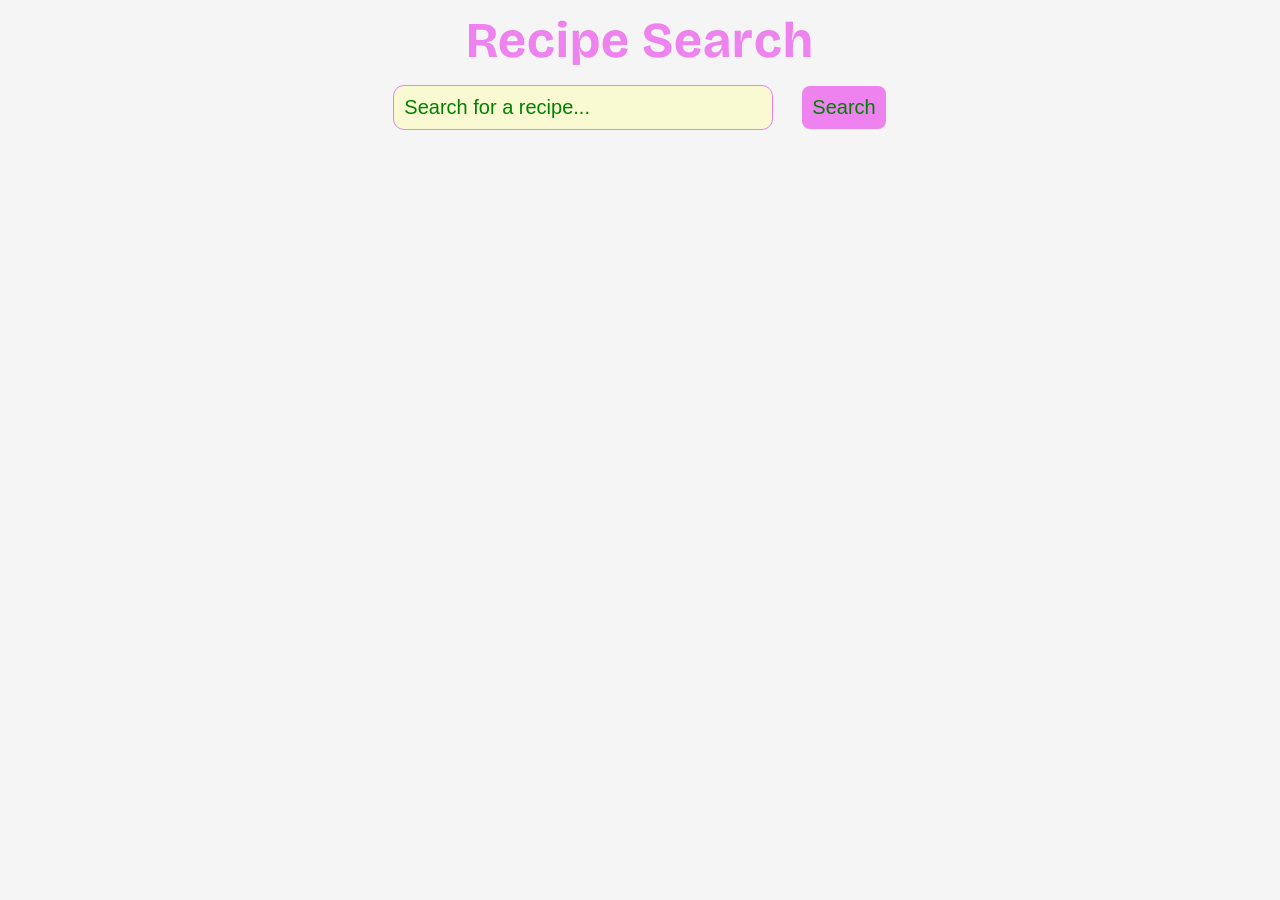
<file: index.html>
<!doctype html>
<html lang="en">
  <head>
    <meta charset="UTF-8" />
    <meta name="viewport" content="width=device-width, initial-scale=1.0" />
    <link rel="stylesheet" href="style.css" />
    <title>Document</title>
  </head>
  <body>
    <div class="container">
      <h1>Recipe Search</h1>
      <form id="searchForm">
        <input
          type="text"
          id="searchInput"
          placeholder="Search for a recipe..."
        />
        <button type="submit" id="searchBtn">Search</button>
      </form>
      <div class="results"></div>
    </div>
    <script src="script.js"></script>
  </body>
</html>
</file>
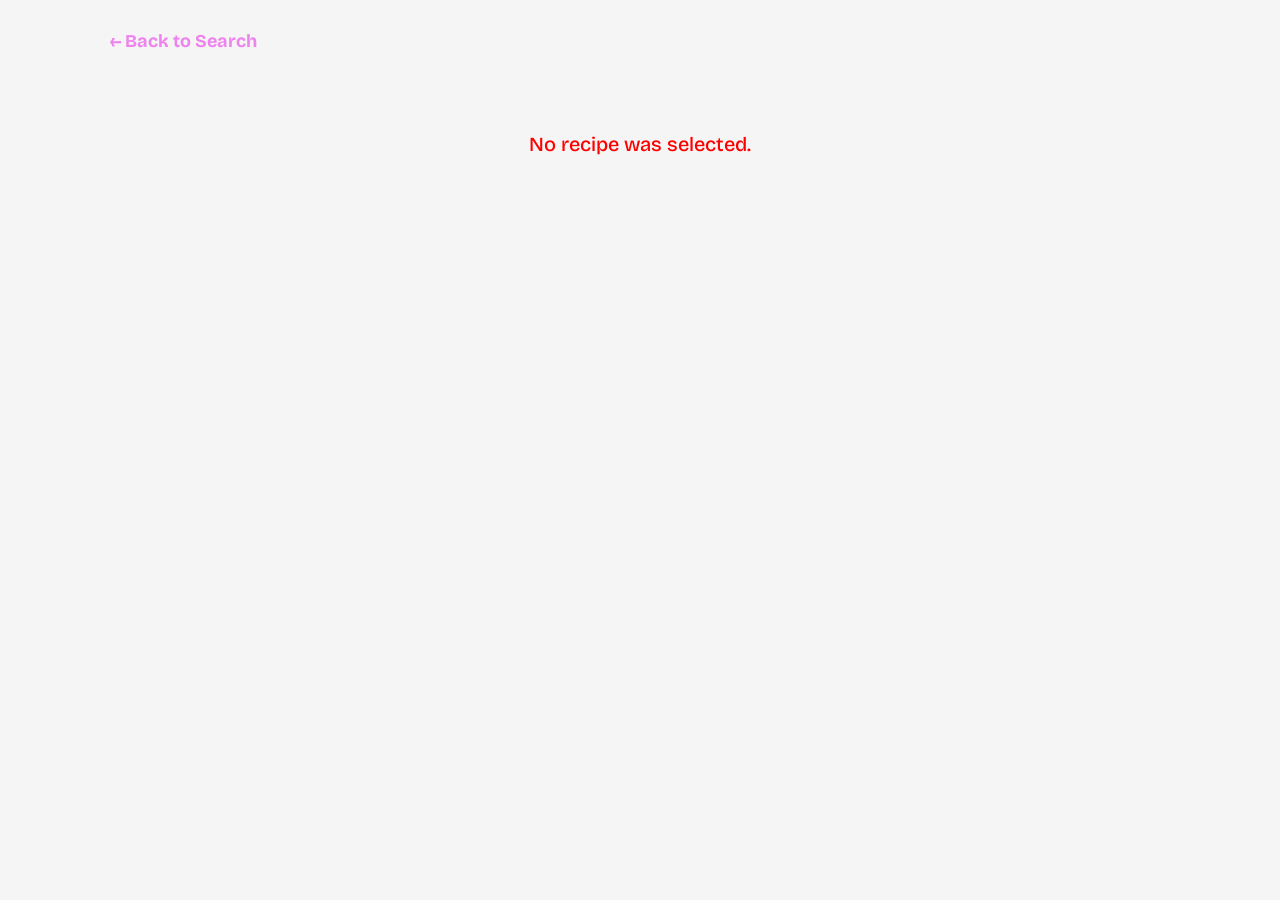
<file: recipe.html>
<!doctype html>
<html lang="en">
  <head>
    <meta charset="UTF-8" />

    <meta name="viewport" content="width=device-width, initial-scale=1.0" />

    <link rel="stylesheet" href="style.css" />

    <title>Recipe Details</title>
  </head>

  <body>
    <div class="container recipe-page">
      <!-- Back button -->
      <a href="index.html" class="back-btn"> ← Back to Search </a>

      <!-- Recipe details -->
      <main id="meal-details-container">
        <!-- JavaScript will insert the recipe here -->
      </main>
    </div>

    <script src="recipe.js"></script>
  </body>
</html>
</file>
<file: style.css>
@import url("https://fonts.googleapis.com/css2?family=Bricolage+Grotesque:opsz,wght@12..96,200..800&display=swap");

* {
  margin: 0;
  padding: 0;
  box-sizing: border-box;
}

html {
  font-size: 62.5%;
}

body {
  font-family: "Bricolage Grotesque", sans-serif;
  font-weight: 500;
  background-color: #f5f5f5;
}

.container {
  margin: 0 auto;
  padding: 1rem;
  width: 100%;
  max-width: 130rem;
}

h1 {
  font-size: 5rem;
  letter-spacing: 0.1rem;
  text-align: center;
  color: violet;
  margin-bottom: 1.5rem;
}

form {
  display: flex;
  justify-content: center;
  align-items: center;
  gap: 3rem;
  margin-bottom: 1rem;
}

input {
  width: 30%;
  padding: 1rem;
  border: none;
  border-radius: 1rem;
  font-size: 2rem;
  background-color: lightgoldenrodyellow;
  outline: 1px solid violet;

  &::placeholder {
    color: green;
  }
}

#searchBtn {
  padding: 1rem;
  border: none;
  border-radius: 0.8rem;
  font-size: 2rem;
  background-color: violet;
  cursor: pointer;
  color: green;
}

.results {
  display: grid;
  grid-template-columns: repeat(auto-fit, minmax(25rem, 1fr));
  gap: 3rem;
  font-size: 2rem;
  color: red;
  text-align: center;
  padding: 2rem;
}

.meal-card {
  background-color: aquamarine;
  padding: 1rem;
  display: flex;
  flex-direction: column;
  gap: 1rem;
  border-radius: 1rem;
}

.meal-card img {
  border-radius: 1rem;
}

.meal-card h2 {
  font-size: 2rem;
}

.view-recipe-btn {
  padding: 1rem;
  border: none;
  border-radius: 0.8rem;
  font-size: 2rem;
  background-color: violet;
  color: green;
  cursor: pointer;
}

/* =========================================
   RECIPE DETAILS PAGE
========================================= */

.recipe-page {
  max-width: 110rem;
  margin: 0 auto;
  padding: 3rem 2rem 6rem;
}

/* Back button */

.back-btn {
  display: inline-block;
  margin-bottom: 3rem;

  color: violet;
  font-size: 1.8rem;
  font-weight: 700;

  text-decoration: none;

  transition: 0.2s ease;
}

.back-btn:hover {
  color: #8b008b;
}

/* Recipe header */

.recipe-header {
  text-align: center;
  margin-bottom: 3rem;
}

.recipe-category {
  font-size: 1.6rem;
  font-weight: 700;

  color: violet;

  text-transform: uppercase;
  letter-spacing: 0.15rem;

  margin-bottom: 1rem;
}

.recipe-header h1 {
  margin-bottom: 1rem;

  font-size: 5rem;
  color: #333;
}

.recipe-area {
  font-size: 1.8rem;
  color: #666;
}

/* Hero section */

.recipe-hero {
  display: grid;

  grid-template-columns:
    1.2fr
    0.8fr;

  gap: 4rem;

  align-items: start;

  margin-bottom: 5rem;
}

/* Recipe image */

.recipe-image-container {
  width: 100%;
}

.recipe-image {
  display: block;

  width: 100%;

  max-height: 55rem;

  object-fit: cover;

  border-radius: 1.5rem;

  box-shadow: 0 1rem 3rem rgba(0, 0, 0, 0.12);
}

/* Ingredients */

.ingredients-container {
  background-color: white;

  padding: 2.5rem;

  border-radius: 1.5rem;

  box-shadow: 0 0.5rem 2rem rgba(0, 0, 0, 0.08);
}

.ingredients-container h2 {
  font-size: 3rem;

  color: #333;

  margin-bottom: 2rem;
}

.ingredients-list {
  list-style: none;

  display: flex;

  flex-direction: column;

  gap: 1.2rem;
}

.ingredients-list li {
  font-size: 1.7rem;

  line-height: 1.5;

  padding-bottom: 1rem;

  border-bottom: 1px solid #eee;
}

.ingredient-measure {
  font-weight: 700;

  color: violet;

  margin-right: 0.5rem;
}

/* Instructions */

.instructions-container {
  background-color: white;

  padding: 3rem;

  border-radius: 1.5rem;

  box-shadow: 0 0.5rem 2rem rgba(0, 0, 0, 0.08);

  margin-bottom: 3rem;
}

.instructions-container h2 {
  font-size: 3rem;

  color: #333;

  margin-bottom: 2rem;
}

.instructions {
  font-size: 1.8rem;

  line-height: 1.8;

  color: #444;

  white-space: pre-line;
}

/* Video button */

.video-container {
  text-align: center;

  margin-top: 3rem;
}

.video-btn {
  display: inline-block;

  padding: 1.4rem 2.5rem;

  background-color: violet;

  color: white;

  border-radius: 0.8rem;

  text-decoration: none;

  font-size: 1.8rem;

  font-weight: 700;

  transition: 0.2s ease;
}

.video-btn:hover {
  background-color: #8b008b;

  transform: translateY(-2px);
}

/* Error message */

.error-message {
  text-align: center;

  font-size: 2rem;

  color: red;

  margin-top: 5rem;
}

/* =========================================
   MOBILE
========================================= */

@media (max-width: 768px) {
  .recipe-page {
    padding: 2rem 1.5rem 4rem;
  }

  .recipe-header h1 {
    font-size: 3.5rem;
  }

  .recipe-hero {
    grid-template-columns: 1fr;

    gap: 3rem;
  }

  .recipe-image {
    max-height: 40rem;
  }

  .ingredients-container {
    padding: 2rem;
  }

  .ingredients-container h2,
  .instructions-container h2 {
    font-size: 2.5rem;
  }

  .instructions-container {
    padding: 2rem;
  }

  .instructions {
    font-size: 1.6rem;

    line-height: 1.7;
  }
}
</file>
